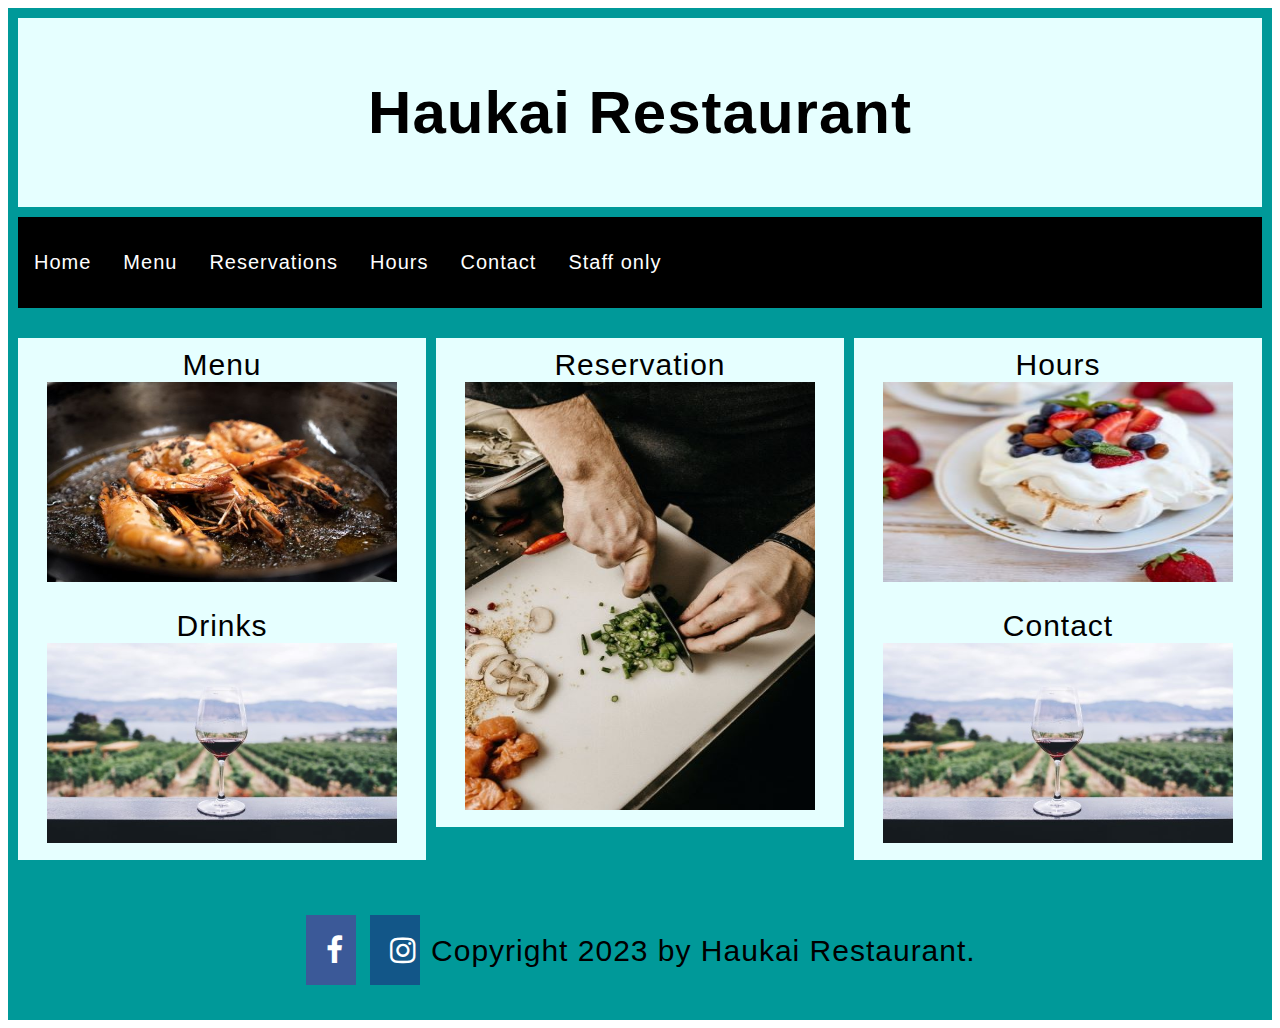
<file: index.html>
<!DOCTYPE html>
<html lang="en">
     <head>
         <meta charset="utf-8">
         <title>Haukai Restaurant</title>
         <meta name="viewport" content="width=device-width, initial-scale=1">
         <link rel= "stylesheet " href="css/style.css">
         <link rel="stylesheet" href="https://cdnjs.cloudflare.com/ajax/libs/font-awesome/4.7.0/css/font-awesome.min.css">
     </head>
     <body>
        <div class="grid-container">
            <div class="header">
            <!-- Here is our main header that is used across all the pages of our website -->
                <header>
                   <h1>Haukai Restaurant</h1>
                </header>
            </div>
            <div class="topnav">
                
                <a href="#"class="topnav">Home</a>
                <a href="menu.html" class="topnav">Menu</a>
                <a href="reservations.html" class="topnav">Reservations</a>
                <a href="hours.html" class="topnav">Hours</a>
                <a href="contact.html" class="topnav">Contact</a>
                <a href="staff.html" class="topnav">Staff only</a> 
                
            </div>
            <div class="leftcolumn">
                
                    <div class="box">Menu
                        <a href="menu_pdfs/full_menu.pdf">
                    <img src="images/prawns1.jpg" height="200" width="350" alt = "prawns"></a></div>
                    <div class="box">Drinks
                        <a href="menu_pdfs/bevs.pdf"> 
                    <img src="images/beverages1.jpg" height="200" width="350" alt = "glass of red wine with vineyard as background"></a></div> 
                
            </div>  
            <div class="maincolumn">
                    <div class="box">Reservation
                        <a href="reservations.html">
                        <img src="images/restaurant.jpg" height="428" width="350" alt = "prawns"></a></div> 
            </div>
            <div class="rightcolumn">
                    <div class="box">Hours
                        <a href="hours.html">
                        <img src="images/pavlova2.jpg" height="200" width="350" alt = "pavlova"></a></div>
            
                    <div class="box">Contact
                        <a href="contact.html">
                        <img src="images/beverages1.jpg" height="200" width="350" alt = "pavlova"></a></div>
            </div>
            <div class="footer">
                <a href="#" class="fa fa-facebook"></a>
                <a href="#" class="fa fa-instagram"></a>
                <a>Copyright 2023 by Haukai Restaurant.</a>
            </div>
        </div>


    </body>
</file>
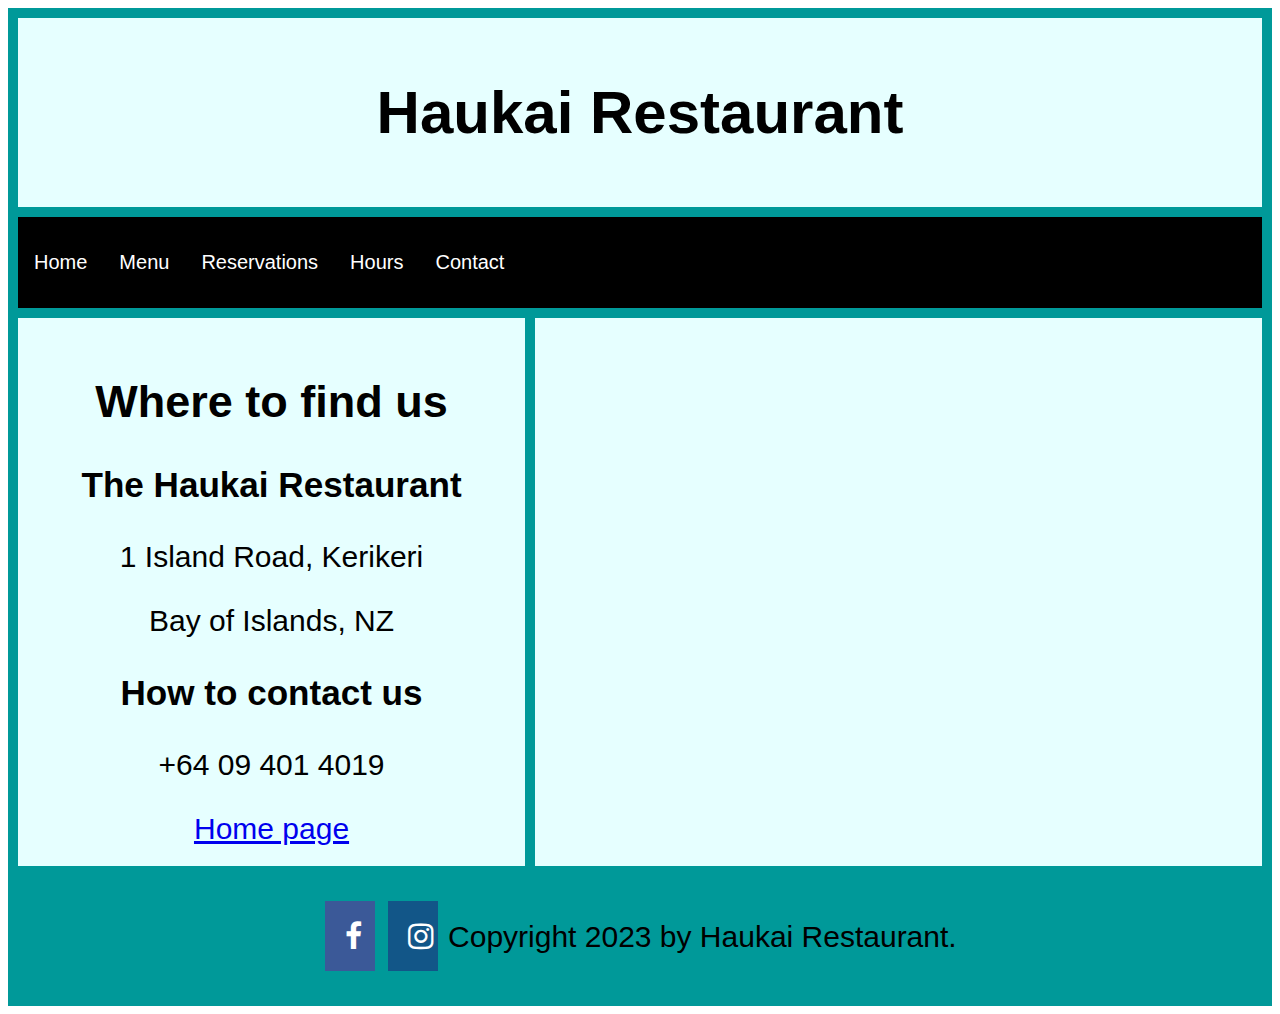
<file: contact.html>
<!DOCTYPE html>
<html lang="en">
     <head>
         <meta charset="utf-8">
         <title>Haukai Restaurant</title>
         <meta name="viewport" content="width=device-width, initial-scale=1">
         <link rel= "stylesheet " href="css/style1.css">
         <link rel="stylesheet" href="https://cdnjs.cloudflare.com/ajax/libs/font-awesome/4.7.0/css/font-awesome.min.css">
     </head>
     <body>
        <div class="grid-container">
            <div class="header">
            <!-- Here is our main header that is used across all the pages of our website -->
                <header>
                   <h1>Haukai Restaurant</h1>
                </header>
            </div>
            <div class="topnav">   
                <a href="index.html" class="topnav">Home</a>
                <a href="menu.html" class="topnav">Menu</a>
                <a href="reservations.html" class="topnav">Reservations</a>
                <a href="hours.html" class="topnav">Hours</a>
                <a href="#" class="topnav">Contact</a>  
            </div>
            
            <div class="leftcolumn">
                    <h2>Where to find us</h2>
                    <h3>The Haukai Restaurant</h3>
                    <p>1 Island Road, Kerikeri</p>
                    <p>Bay of Islands, NZ</p>
                    <h3>How to contact us</h3>
                    <p>+64 09 401 4019</p>
                    <a href="index.html">Home page</a> 
                </div>
                
            <div class="rightcolumn">       
                <iframe src="https://www.google.com/maps/embed?pb=!1m18!1m12!1m3!1d21926.017459867242!2d173.93870246245376!3d-35.22335366162857!2m3!1f0!2f0!3f0!3m2!1i1024!2i768!4f13.1!3m3!1m2!1s0x6d0bb7eda94456fb%3A0xdcb8067b4193193b!2sNew%20World%20Kerikeri!5e0!3m2!1sen!2sus!4v1695863172158!5m2!1sen!2sus" width="600" height="450" style="border:0;" allowfullscreen="" loading="lazy" referrerpolicy="no-referrer-when-downgrade"></iframe>
            </div>  
            
            <div class="footer">
                <a href="#" class="fa fa-facebook"></a>
                <a href="#" class="fa fa-instagram"></a>
                <a>Copyright 2023 by Haukai Restaurant.</a>
            </div>
        </div>
    </body>
</file>
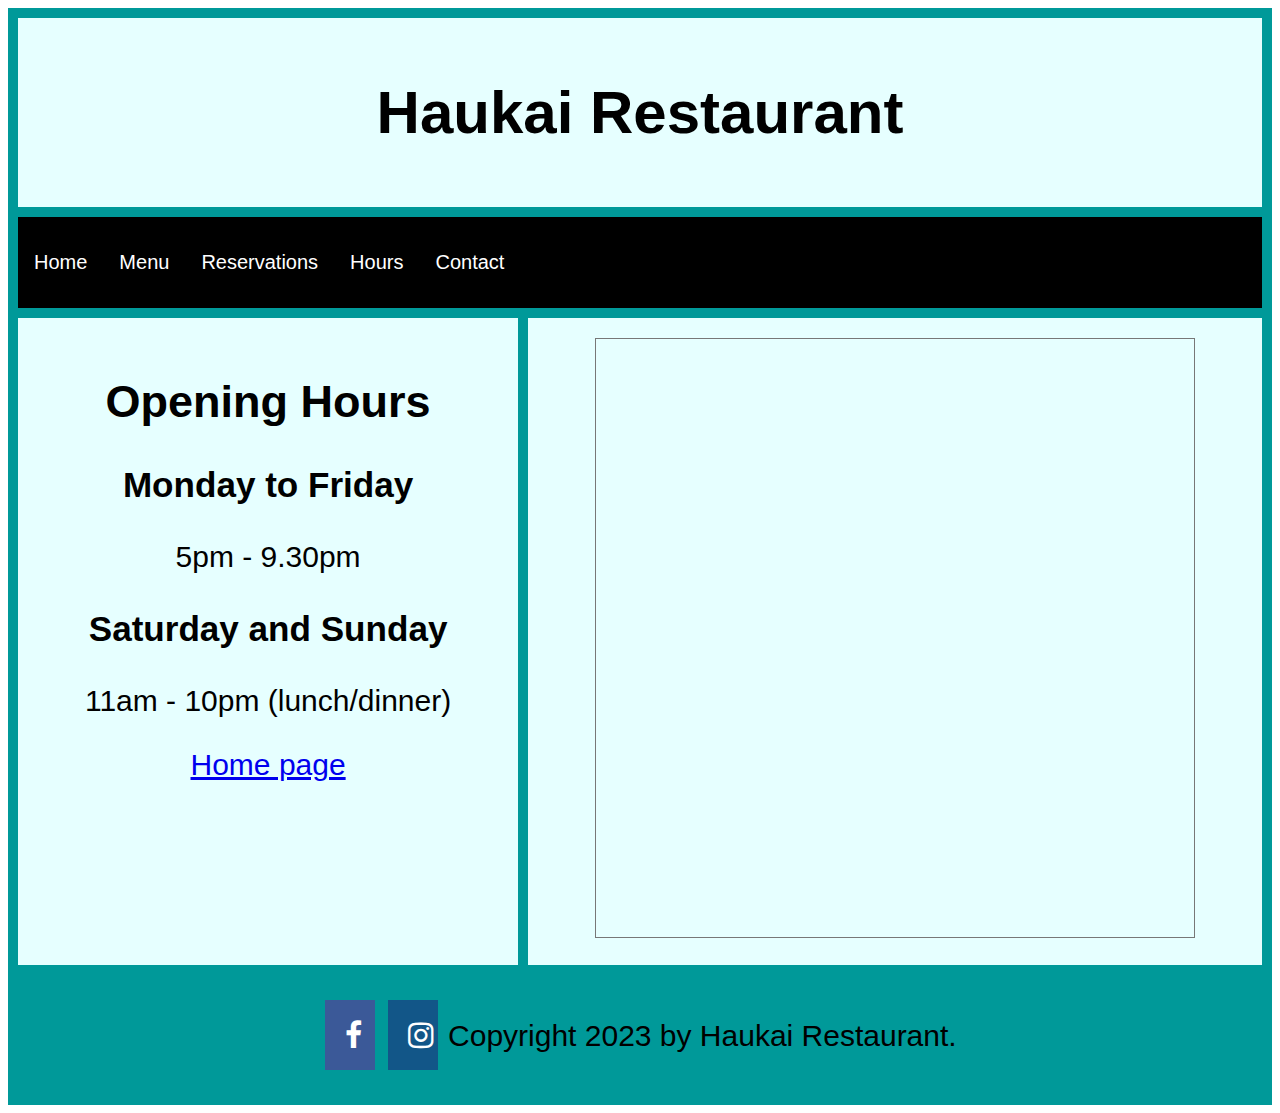
<file: hours.html>
<!DOCTYPE html>
<html lang="en">
     <head>
         <meta charset="utf-8">
         <title>Haukai Restaurant</title>
         <meta name="viewport" content="width=device-width, initial-scale=1">
         <link rel= "stylesheet " href="css/style1.css">
         <link rel="stylesheet" href="https://cdnjs.cloudflare.com/ajax/libs/font-awesome/4.7.0/css/font-awesome.min.css">
     </head>
     <body>
        <div class="grid-container">
            <div class="header">
            <!-- Here is our main header that is used across all the pages of our website -->
                <header>
                   <h1>Haukai Restaurant</h1>
                </header>
            </div>
            <div class="topnav">
                
                <a href="index.html" class="topnav">Home</a>
                <a href="menu.html" class="topnav">Menu</a>
                <a href="reservations.html" class="topnav">Reservations</a>
                <a href="#" class="topnav">Hours</a>
                <a href="contact.html" class="topnav">Contact</a>   
            </div>
            
            <div class="leftcolumn">
                    <h2>Opening Hours</h2>
                    <h3>Monday to Friday</h3>
                    <p>5pm - 9.30pm</p>
                    <h3>Saturday and Sunday</h3>
                    <p>11am - 10pm (lunch/dinner)</p>
                    <a href="index.html">Home page</a>   
                </div>
                
            <div class="rightcolumn">       
                <iframe src="https://calendar.google.com/calendar/embed?height=600&wkst=1&bgcolor=%23ffffff&ctz=Pacific%2FAuckland&hl=en_GB&showPrint=0&title=Haukai%20Restaurant&src=NTgyYjdmMzgyMTE5ZjM4ODI0ZmM3YzE2YTU3NGNlMGE4YmExMGJmNTVlOGQ3MjY3NWIwNmVmZWQ0NDZhYTAwOUBncm91cC5jYWxlbmRhci5nb29nbGUuY29t&src=ZW4ubmV3X3plYWxhbmQjaG9saWRheUBncm91cC52LmNhbGVuZGFyLmdvb2dsZS5jb20&color=%23B39DDB&color=%230B8043" style="border:solid 1px #777" width="600" height="600"></iframe>
            </div>  
            <div class="footer">
                <a href="#" class="fa fa-facebook"></a>
                <a href="#" class="fa fa-instagram"></a>
                <a>Copyright 2023 by Haukai Restaurant.</a>
            </div>
        </div>


    </body>
</file>
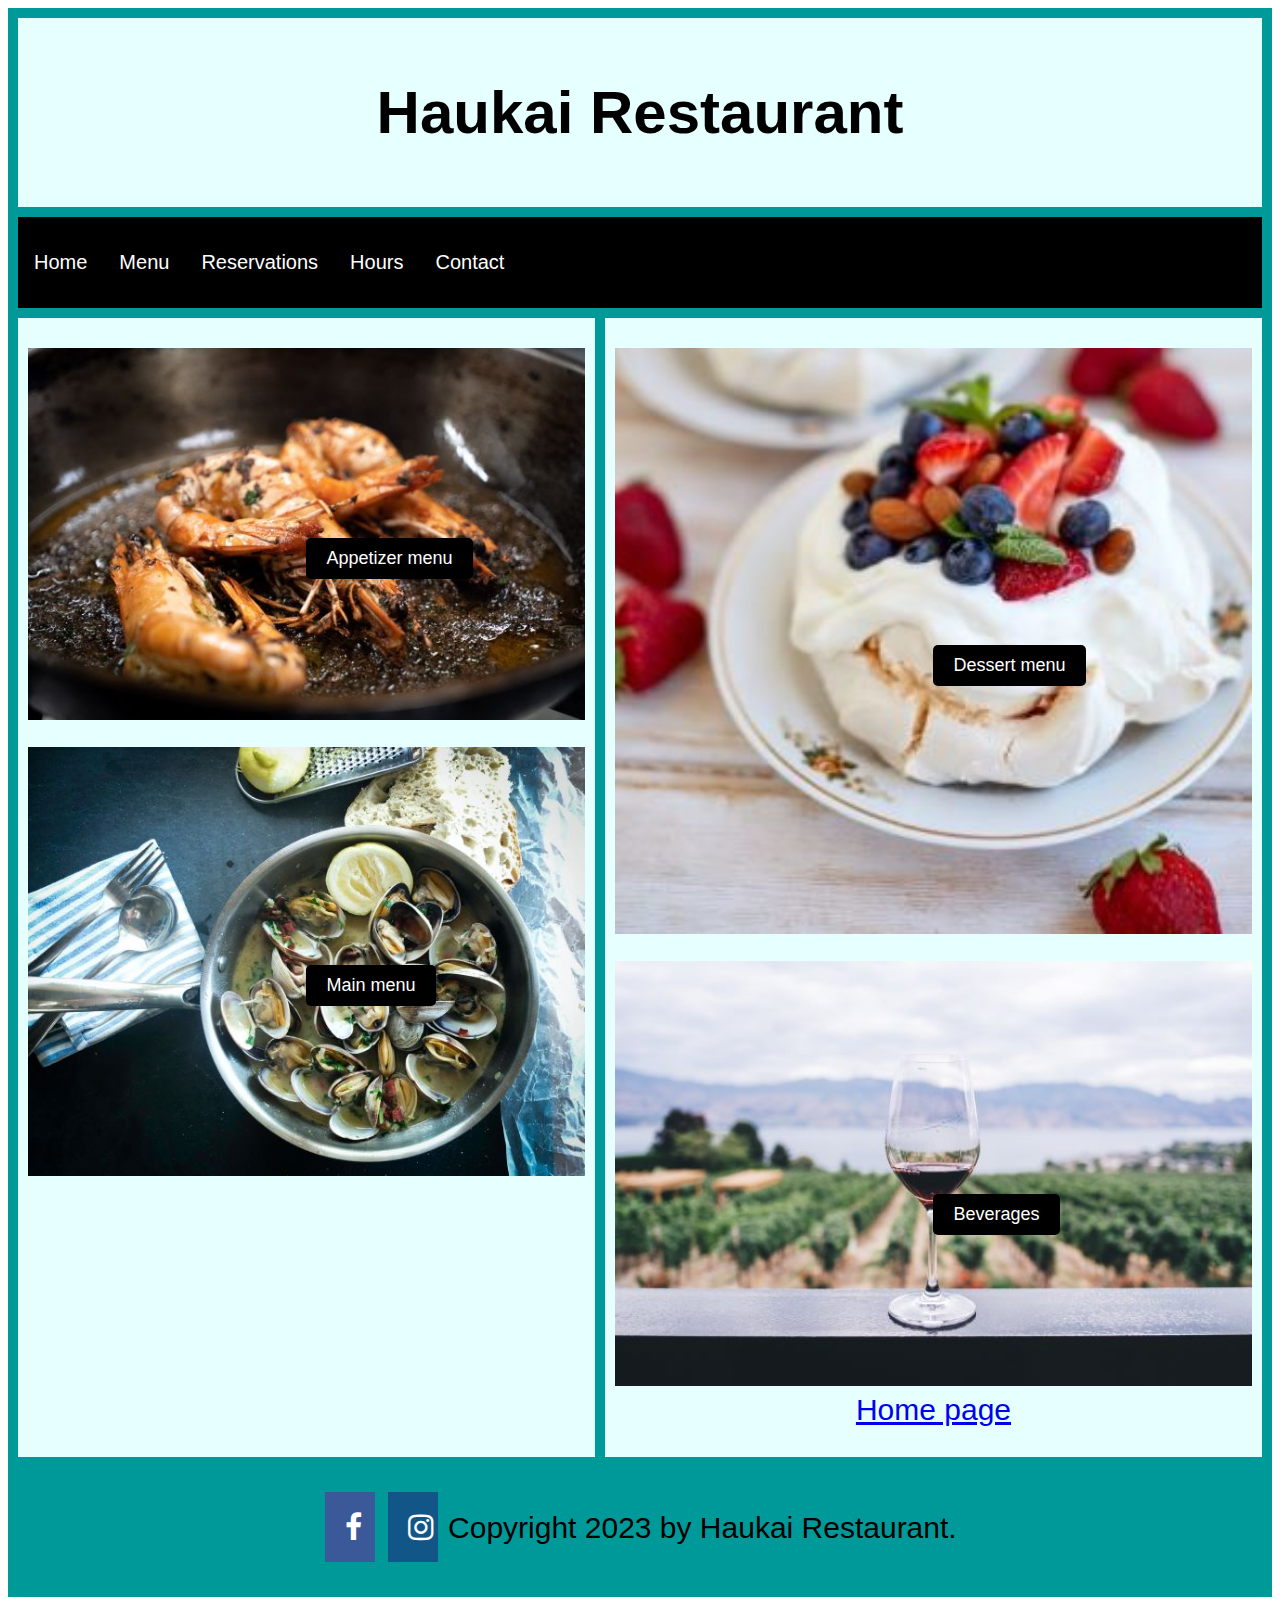
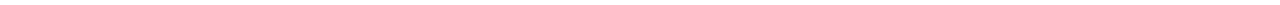
<file: menu.html>
<!DOCTYPE html>
<html lang="en">
     <head>
         <meta charset="utf-8">
         <title>Haukai Restaurant</title>
         <meta name="viewport" content="width=device-width, initial-scale=1">
         <link rel= "stylesheet " href="css/style1.css">
         <link rel="stylesheet" href="https://cdnjs.cloudflare.com/ajax/libs/font-awesome/4.7.0/css/font-awesome.min.css">
     </head>
     <body>
        <div class="grid-container">
            <div class="header">
            <!-- Here is our main header that is used across all the pages of our website -->
                <header>
                   <h1>Haukai Restaurant</h1>
                </header>
            </div>
            <div class="topnav">
            
                <a href="index.html" class="topnav">Home</a>
                <a href="#" class="topnav">Menu</a>
                <a href="reservations.html" class="topnav">Reservations</a>
                <a href="hours.html" class="topnav">Hours</a>
                <a href="contact.html" class="topnav">Contact</a>
                
            </div>
            <div class="leftcolumn">
                <div class="menu">
                    <a href="menu_pdfs/appetizers.pdf">
                    <img src="images/prawns1.jpg" height="100" width="250" alt = "prawns"></a>
                    <button class="btn">Appetizer menu</button>
                </div>
                <div class="menu">
                    <a href="menu_pdfs/main.pdf">
                    <img src="images/mussels1.jpg" height="100" width="250" alt = "pot of mussels"></a>
                    <button class="btn">Main menu</button>
                    
                </div>   
            </div>  
            <div class="rightcolumn">
                <div class="menu">
                    <a href="menu_pdfs/dessert.pdf">
                    <img src="images/pavlova2.jpg" height="500" width="50" alt = "pavlova"></a>
                    <button class="btn">Dessert menu</button>
                </div>
                <div class="menu">
                    <a href="menu_pdfs/bevs.pdf">
                    <img src="images/beverages1.jpg" height="100" width="250" alt = "glass of red wine with vineyard as background"></a>
                    <button class="btn">Beverages</button>
                    <a href="index.html">Home page</a> 
                </div>
                
            </div> 
            
            
            
            <div class="footer">
                <a href="#" class="fa fa-facebook"></a>
                <a href="#" class="fa fa-instagram"></a>
                <a>Copyright 2023 by Haukai Restaurant.</a>
            </div>
        </div>


    </body>
</file>
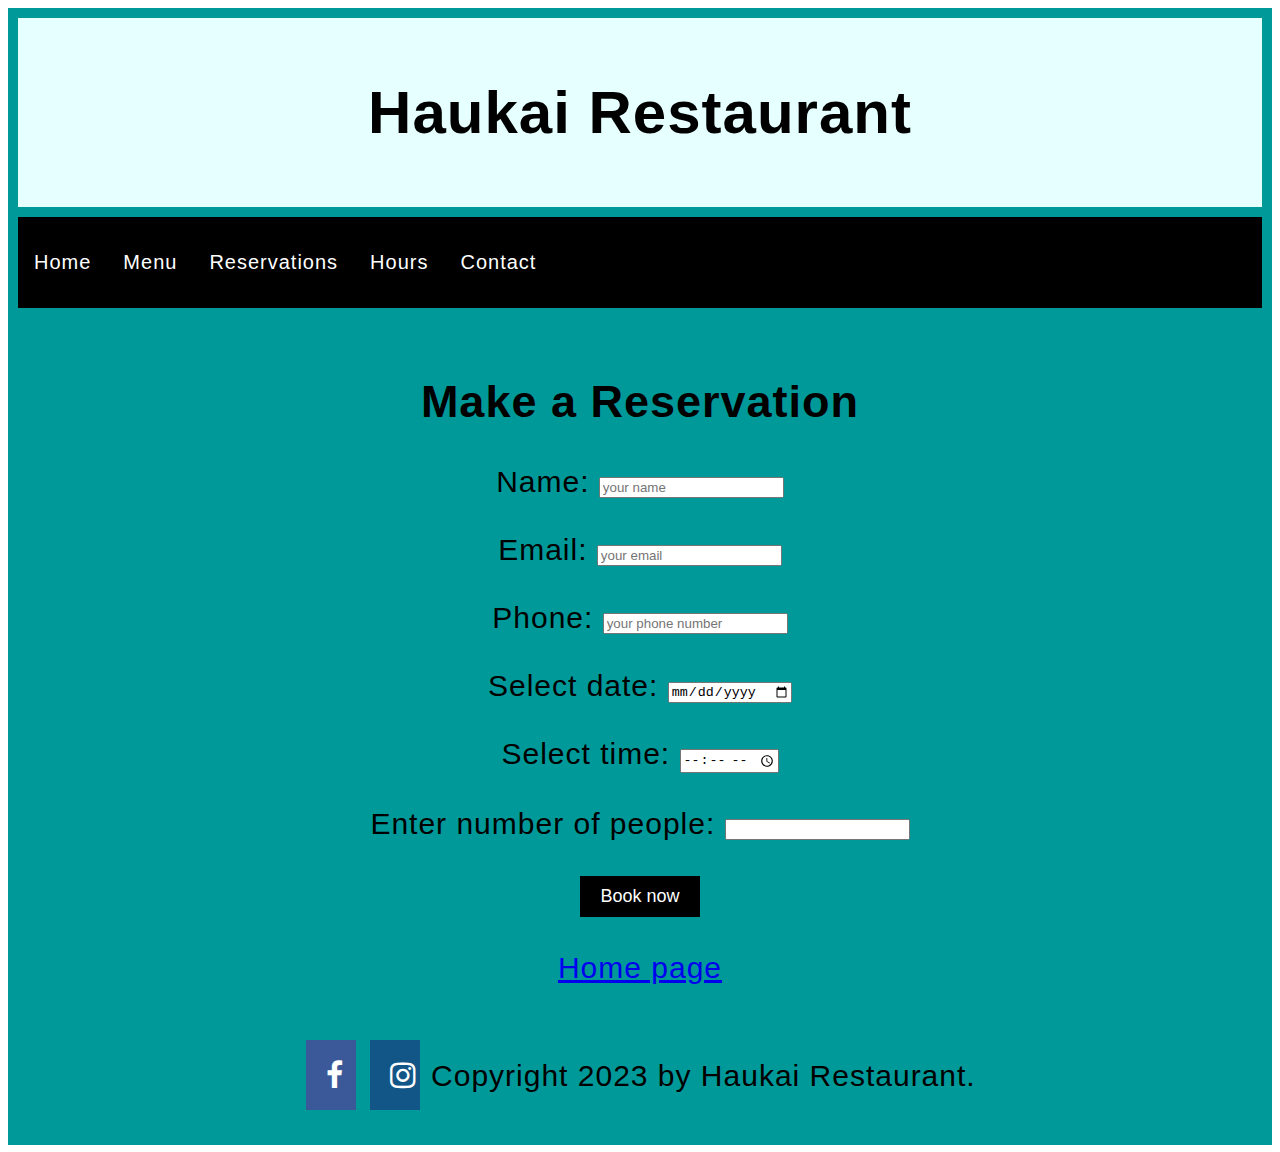
<file: reservations.html>
<!DOCTYPE html>
<html lang="en">
     <head>
         <meta charset="utf-8">
         <title>Haukai Restaurant</title>
         <meta name="viewport" content="width=device-width, initial-scale=1">
         <link rel= "stylesheet " href="css/style.css">
         <link rel="stylesheet" href="https://cdnjs.cloudflare.com/ajax/libs/font-awesome/4.7.0/css/font-awesome.min.css">
     </head>
     <body>
        <div class="grid-container">
            <div class="header">
            <!-- Here is our main header that is used across all the pages of our website -->
                <header>
                   <h1>Haukai Restaurant</h1>
                </header>
            </div>
            <div class="topnav">
                
                <a href="index.html" class="topnav">Home</a>
                <a href="menu.html" class="topnav">Menu</a>
                <a href="#" class="topnav">Reservations</a>
                <a href="hours.html" class="topnav">Hours</a>
                <a href="contact.html" class="topnav">Contact</a> 
            </div>
            
            <div class="maincolumn">
                <form action="#">
                    <h2>Make a Reservation</h2>
                
                    <div class="form-field">
                        <label for="name">Name:</label>
                        <input type="text" placeholder="your name" id="name">
                        <br>
                        <br>
                        <label for="email">Email:</label>
                        <input type="email" placeholder="your email" id="email">
                        <br>
                        <br>
                        <label for="phone">Phone:</label>
                        <input type="text" placeholder="your phone number" id="phone">
                        <br>
                        <br>
                        <label for="date">Select date:</label>
                        <input type="date" id="date">
                        <br>
                        <br>
                        <label for="time">Select time:</label>
                        <input type="time" id="time">
                        <br>
                        <br>
                        <label for="number_of_people">Enter number of people:</label>
                        <input type="text" placeholder="" id="number_of_people">
                        <br>
                        <br>
                        <button class="btn">Book now</button>
                        <br>
                        <br>
                        <a href="index.html">Home page</a>
                    </div>  
                </form>
            </div>
            <div class="footer">
                <a href="#" class="fa fa-facebook"></a>
                <a href="#" class="fa fa-instagram"></a>
                <a>Copyright 2023 by Haukai Restaurant.</a>
            </div>
        </div>
    </body>
</file>
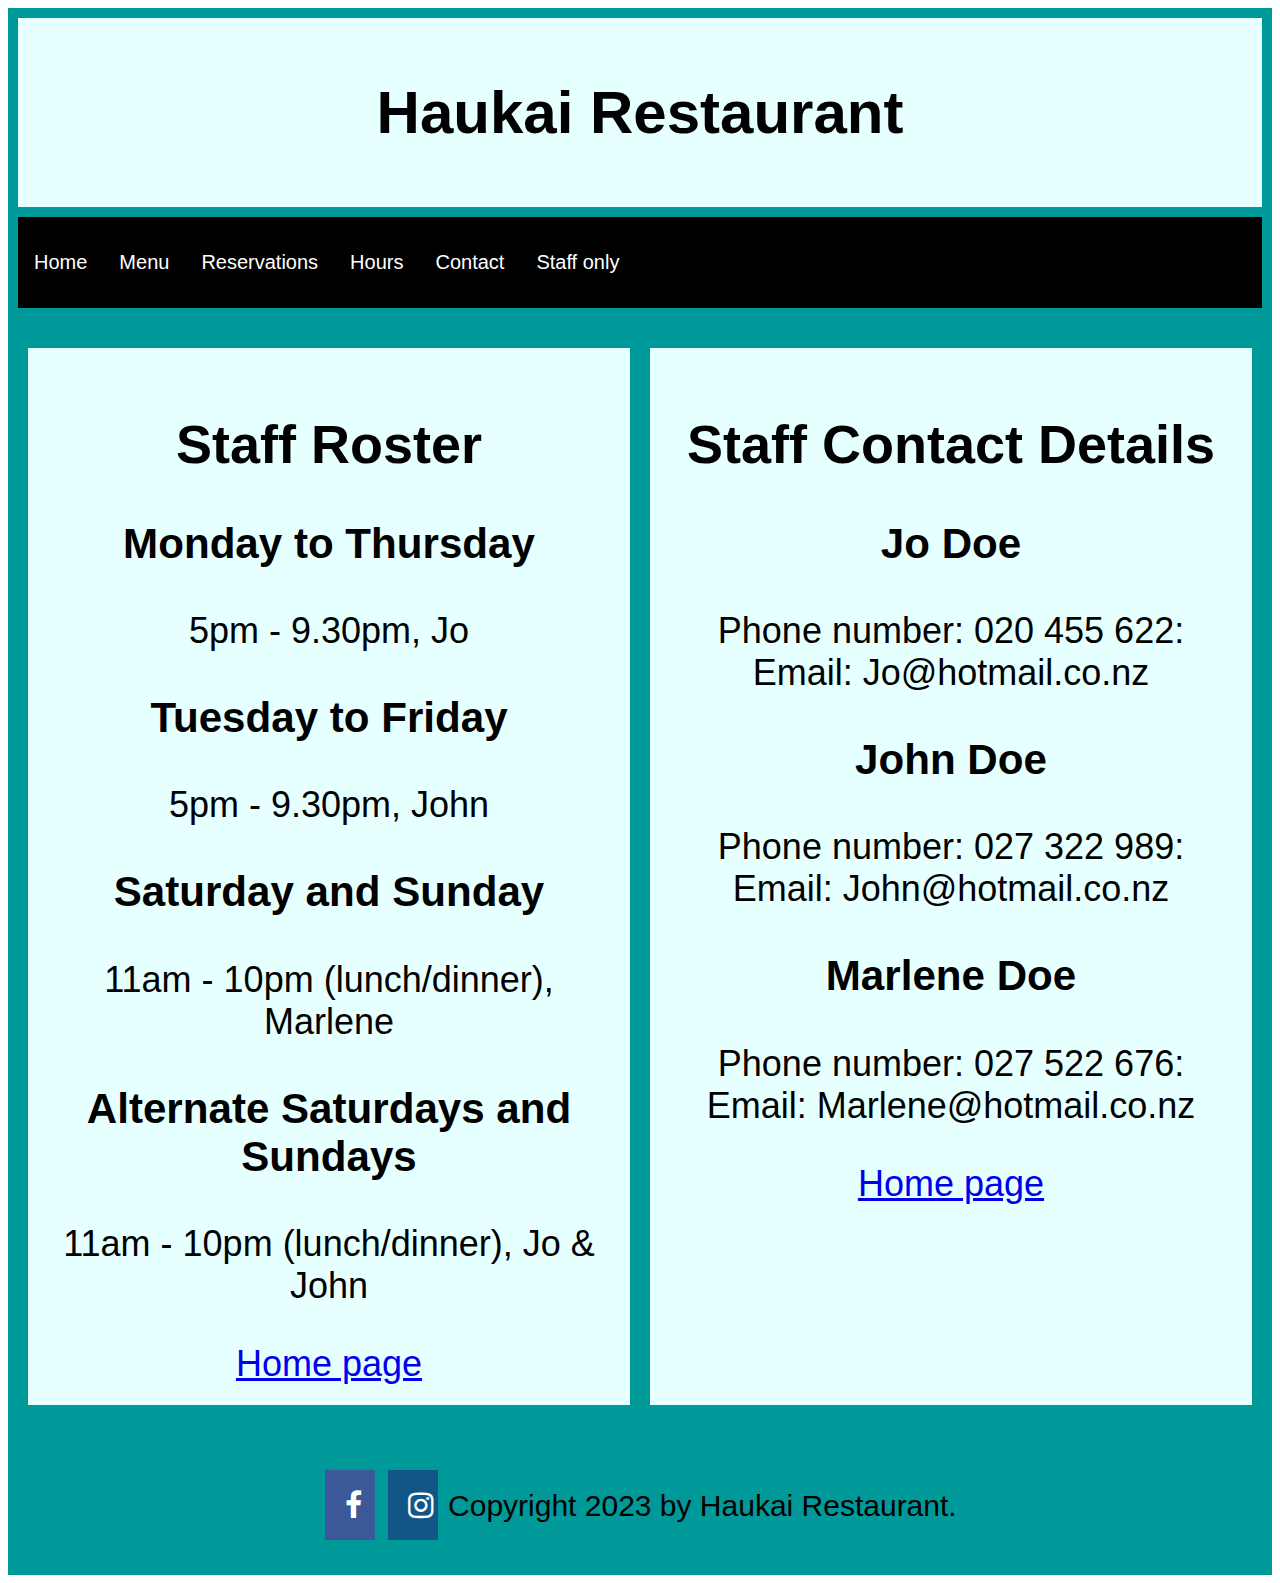
<file: staff.html>
<!DOCTYPE html>
<html lang="en">
     <head>
         <meta charset="utf-8">
         <title>Haukai Restaurant</title>
         <meta name="viewport" content="width=device-width, initial-scale=1">
         <link rel= "stylesheet " href="css/style2.css">
         <link rel="stylesheet" href="https://cdnjs.cloudflare.com/ajax/libs/font-awesome/4.7.0/css/font-awesome.min.css">
     </head>
     <body>
        <div class="grid-container">
            <div class="header">
            <!-- Here is our main header that is used across all the pages of our website -->
                <header>
                   <h1>Haukai Restaurant</h1>
                </header>
            </div>
            <div class="topnav">
                
                <a href="index.html" class="topnav">Home</a>
                <a href="menu.html" class="topnav">Menu</a>
                <a href="reservations.html" class="topnav">Reservations</a>
                <a href="#" class="topnav">Hours</a>
                <a href="contact.html" class="topnav">Contact</a>
                <a href="Staff.html" class="topnav">Staff only</a>   
            </div>
            
            <div class="flex-container">
                <div class="flex-box">
                    <h2>Staff Roster</h2>
                    <h3>Monday to Thursday</h3>
                    <p>5pm - 9.30pm, Jo</p>
                    <h3>Tuesday to Friday</h3>
                    <p>5pm - 9.30pm, John</p>
                    <h3>Saturday and Sunday</h3>
                    <p>11am - 10pm (lunch/dinner), Marlene</p>
                    <h3>Alternate Saturdays and Sundays</h3>
                    <p>11am - 10pm (lunch/dinner), Jo & John</p>
                    <a href="index.html">Home page</a> 
                </div>   
                <div class="flex-box">       
                    <h2>Staff Contact Details</h2>
                    <h3>Jo Doe</h3>
                    <p>Phone number: 020 455 622: Email: Jo@hotmail.co.nz</p>
                    <h3>John Doe</h3>
                    <p>Phone number: 027 322 989: Email: John@hotmail.co.nz</p>
                    <h3>Marlene Doe</h3>
                    <p>Phone number: 027 522 676: Email: Marlene@hotmail.co.nz</p>
                    <a href="index.html">Home page</a>   
                </div>
            </div>      
            <div class="footer">
                <a href="#" class="fa fa-facebook"></a>
                <a href="#" class="fa fa-instagram"></a>
                <a>Copyright 2023 by Haukai Restaurant.</a>
            </div>
        </div>


    </body>
</file>
<file: css/style.css>
/* Universal box sizing */
* {
    box-sizing: border-box;
}
body {
    font-family: Arial, Helvetica, sans-serif;
    font-weight: 400;
    letter-spacing: 1px;
}

/* using a grid container to layout the webpage */
/* There will be 6 items in the grid to layout the individual containers */
.header { grid-area: header; }
.topnav { grid-area: topnav; }
.leftcolumn { grid-area: left; }
.maincolumn { grid-area: main; }
.rightcolumn { grid-area: right; }
.footer { grid-area: footer; }


/* The grid container (webpage) will be displayed as follows */
.grid-container {
    display: grid;
  grid-template-areas:
    'header header header header header header'
    'topnav topnav topnav topnav topnav topnav'
    'left left main main right right'
    'footer footer footer footer footer footer';
  gap: 10px;
  background-color: #009999;
  padding: 10px;
}
.grid-container > div {
    
    text-align: center;
    padding: 20px 0;
    font-size: 30px;
  }
  /* Style the header */
.header {
    grid-area: header;
    background-color:#e6ffff;
    text-align: center;
    padding: 20px;
    font-size: 35px;
    
}
/*Responsive font size makes the text smaller on a smaller screen */
@media screen and (max-width:600px) {
    .grid-container {
        grid-template-areas:
        'header header header header header header'
        'topnav topnav topnav topnav topnav topnav'
        'left left left left left left'
        'main main main main main main'
        'right right right right right right'
        'footer footer footer footer footer footer';
    }
    h1 {
        font-size: 1.2em;
    }
    .topnav a {
        font-size: 1.2em;
        width: 100%
    }
    .container1 {
        flex: 100%;
    }
    .footer {
        width: 100%;
        font-size: 1.2em;
    }

}
/* Style the top navigation bar */
.topnav {
    overflow: hidden;
    background-color: black;
}
/* Style the topnav links */
.topnav a {
    float:left;
    display: block;
    color: white;
    font-size: 20px;
    text-align: center;
    padding: 14px 16px;
    text-decoration: none;
}
.topnav a.active {
    background-color: #04AA6D;
    color: white;
  }
/* Change color on hover */
.topnav a:hover {
    background-color: white;
    color: black;
}
.leftcolumn,
.maincolumn,
.rightcolumn {
    padding: 10px;
    grid-template-columns: 1fr;
}
.leftcolumn {
    grid-area: left;
}
.maincolumn {
    grid-area: main;
    text-justify: auto;
}
.rightcolumn {
    grid-area: right;
}
.footer {
    grid-area: footer;
    padding: 10px;
    text-align: center;  
}
.box {
    background-color: #e6ffff;
    grid-area: auto;
    position: relative;
    text-align: center;
    padding: 10px
}
.fa {
    padding: 20px;
    font-size: 30px;
    width: 50px;
    text-align: center;
    text-decoration: none;
    margin: 5px 2px;
  }
  
  .fa:hover {
      opacity: 0.7;
  }
  .fa-instagram {
    background: #125688;
    color: white;
  }
  .fa-facebook {
    background: #3B5998;
    color: white;
  }

.btn {
    background-color: black;
    color: white;
    padding: 10px 20px;
    border: none;
    font-size: 18px;
    
}
</file>
<file: css/style1.css>
/* Universal box sizing */
* {
    box-sizing: border-box;
}
body {
    font-family: Arial, Helvetica, sans-serif;
    
}

/* using a grid container to layout the webpage */
/* There will be 6 items in the grid to layout the individual containers */
.header { grid-area: header; }
.topnav { grid-area: topnav; }
.leftcolumn { grid-area: left; }
.rightcolumn { grid-area: right; }
.footer { grid-area: footer; }


/* The grid container (webpage) will be displayed as follows */
.grid-container {
    display: grid;
  grid-template-areas:
    'header header header header header header'
    'topnav topnav topnav topnav topnav topnav'
    'left left left right right right'
    'footer footer footer footer footer footer';
  gap: 10px;
  background-color: #009999;
  padding: 10px;
}
.grid-container > div {
    
    text-align: center;
    padding: 20px 0;
    font-size: 30px;
  }
  /* Style the header */
.header {
    grid-area: header;
    background-color:#e6ffff;
    text-align: center;
    padding: 20px;
    font-size: 35px;
    
}
/*Responsive font size makes the text smaller on a smaller screen */
@media screen and (max-width:600px) {
    .grid-container {
        grid-template-areas:
        'header header header header header header'
        'topnav topnav topnav topnav topnav topnav'
        'left left left left left left'
        'right right right right right right'
        'footer footer footer footer footer footer';
    }
    h1 {
        font-size: 1.2em;
    }
    .topnav a {
        font-size: 1.2em;
        width: 100%
    }
    .leftcolumn {
        width: 100%;
        font-size: 1.2em;
    }
    .rightcolumn {
        width: 100%;
        font-size: 1.2em;
    }
    .footer {
        width: 100%;
        font-size: 1.2em;
    }
    .flex-container {
        flex: 100%
    }
}


/* Style the top navigation bar */
.topnav {
    overflow: hidden;
    background-color: black;
}
/* Style the topnav links */
.topnav a {
    float:left;
    display: block;
    color: white;
    font-size: 20px;
    text-align: center;
    padding: 14px 16px;
    text-decoration: none;
}
.topnav a.active {
    background-color: #04AA6D;
    color: white;
  }
/* Change color on hover */
.topnav a:hover {
    background-color: white;
    color: black;
}
.leftcolumn,

.rightcolumn {
    padding: 10px;
    grid-template-columns: 1fr;
}
.leftcolumn {
    grid-area: left;
    text-align: center;
    background-color:#e6ffff;
}

.rightcolumn {
    grid-area: right;
    text-align: center;
    background-color:#e6ffff;
}
.footer {
    grid-area: footer;
    padding: 10px;
    text-align: center;  
}
.box {
    background-color: #e6ffff;
    flex:1;
    margin: 10px;
    padding: 20px;
    text-align: left;
    font-size: 15px;
    flex-flow: row wrap;
}
.fa {
    padding: 20px;
    font-size: 30px;
    width: 50px;
    text-align: center;
    text-decoration: none;
    margin: 5px 2px;
  }
  
  .fa:hover {
      opacity: 0.7;
  }
  .fa-instagram {
    background: #125688;
    color: white;
  }
  .fa-facebook {
    background: #3B5998;
    color: white;
  }

.btn {
    background-color: black;
    color: white;
    padding: 10px 20px;
    border: none;
    font-size: 18px;
    
}
.menu {
    grid-area: auto;
    position: relative;
    padding: 10px   
}

/* make the image responsive */
.menu img {
    width: 100%;
    height: auto;
}
.menu .btn {
    position: absolute;
    top: 50%;
    left: 50%;
    background-color: black;
    color: white;
    padding: 10px 20px;
    border: none;
    font-size: 18px;
    cursor: pointer;
    border-radius: 5px;

}
.menu .btn.hover {
    background-color: white;
    color: black;
}
</file>
<file: css/style2.css>
/* Universal box sizing */
* {
    box-sizing: border-box;
}
body {
    font-family: Arial, Helvetica, sans-serif;
    
}

/* using a grid container to layout the webpage */
/* There will be 6 items in the grid to layout the individual containers */
.header { grid-area: header; }
.topnav { grid-area: topnav; }
.flex-container {grid-area: middle;}
.footer { grid-area: footer; }


/* The grid container (webpage) will be displayed as follows */
.grid-container {
    display: grid;
  grid-template-areas:
    'header header header header header header'
    'topnav topnav topnav topnav topnav topnav'
    'middle middle middle middle middle middle'
    'footer footer footer footer footer footer';
  gap: 10px;
  background-color: #009999;
  padding: 10px;
}
.grid-container > div {
    
    text-align: center;
    padding: 20px 0;
    font-size: 30px;
  }
  /* Style the header */
.header {
    grid-area: header;
    background-color:#e6ffff;
    text-align: center;
    padding: 20px;
    font-size: 35px;   
}
/* Adding a Flex container to position new elements in the staff page */
.flex-container {
    grid-area: middle;
    display: flex;
    flex-direction: row;
    flex-wrap: wrap;
}
/* Adding a Flex box to contain new elements within the flex container */
.flex-box {
    background-color: #e6ffff;
    margin: 10px;
    padding: 20px;
    text-align: center;
    font-size: 15px;
    flex: 50%;
}
/*Responsive font size makes the text smaller on a smaller screen */
@media screen and (max-width:600px) {
    .grid-container {
        grid-template-areas:
        'header header header header header header'
        'topnav topnav topnav topnav topnav topnav'
        'middle middle middle middle middle middle'
        'footer footer footer footer footer footer';
    }
    h1 {
        font-size: 1.2em;
    }
    .topnav a {
        font-size: 1.2em;
        width: 100%
    }
    /*Adding the elements to make the flex container and boxes responsive */
    .flex-container {
        flex: 100%;
    }
    .flex-box {
        flex: 100%
    } 
    .footer {
        width: 100%;
        font-size: 1.2em;
    }
}
/* Style the top navigation bar */
.topnav {
    overflow: hidden;
    background-color: black;
}
/* Style the topnav links */
.topnav a {
    float:left;
    display: block;
    color: white;
    font-size: 20px;
    text-align: center;
    padding: 14px 16px;
    text-decoration: none;
}
.topnav a.active {
    background-color: #04AA6D;
    color: white;
  }
/* Change color on hover */
.topnav a:hover {
    background-color: white;
    color: black;
}
.flex-box {
    flex:1;
    width: 100%;
    font-size: 1.2em;   
}
.footer {
    grid-area: footer;
    padding: 10px;
    text-align: center;  
}

.fa {
    padding: 20px;
    font-size: 30px;
    width: 50px;
    text-align: center;
    text-decoration: none;
    margin: 5px 2px;
  }
  .fa:hover {
      opacity: 0.7;
  }
  .fa-instagram {
    background: #125688;
    color: white;
  }
  .fa-facebook {
    background: #3B5998;
    color: white;
  }
</file>
